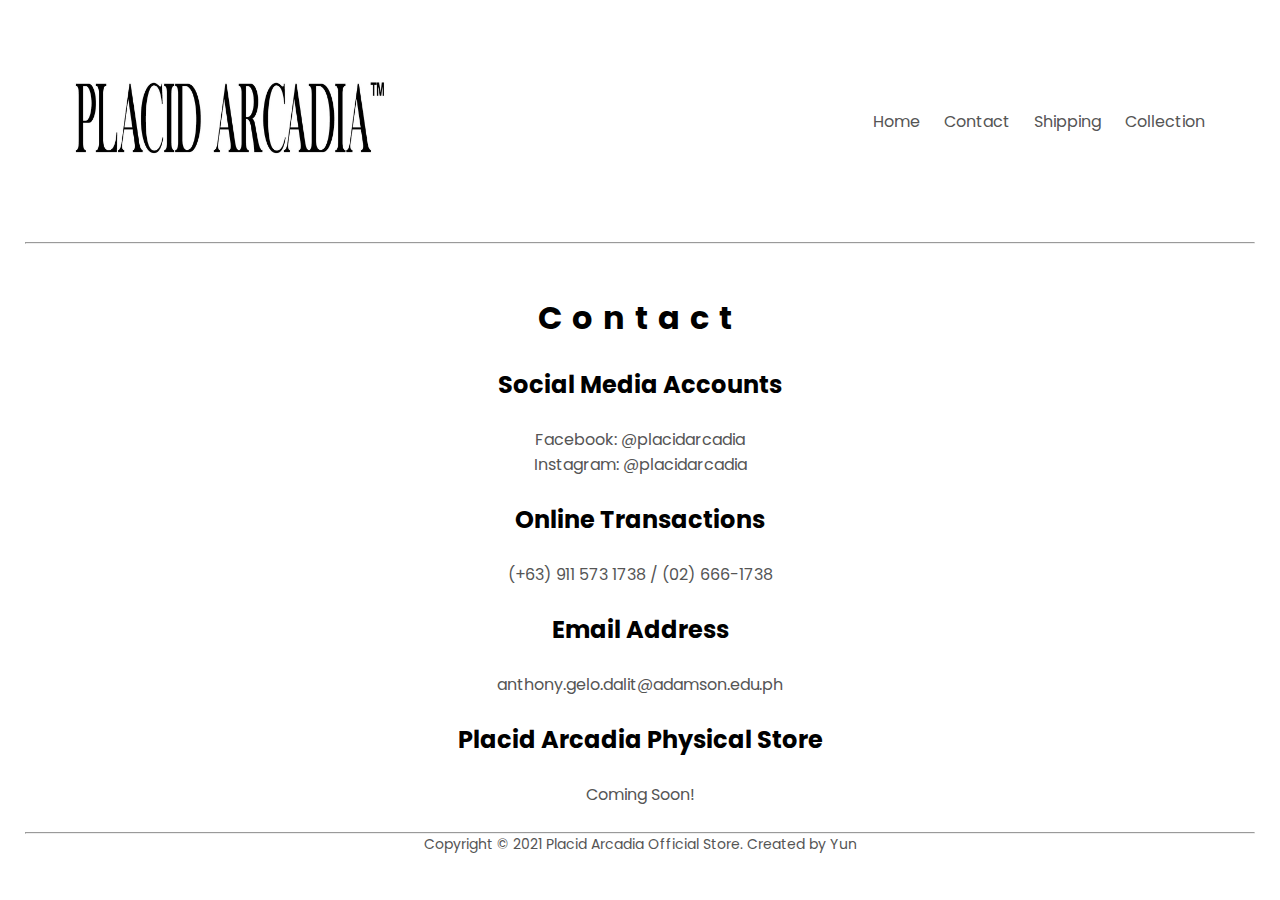
<file: contact.html>
<!DOCTYPE html>
<head>
<title>Placid Arcadia Official Webstore</title>
<link rel="stylesheet" href="style.css">
<link rel="preconnect" href="https://fonts.googleapis.com">
<link rel="preconnect" href="https://fonts.gstatic.com" crossorigin>
<link href="https://fonts.googleapis.com/css2?family=Poppins:wght@700&display=swap" rel="stylesheet">
</head>  

<body>
	
<div class = "header">
	<div class = "navi">
		<div class = "logo">
		<a href="index.html"><img src="LOGO2.jpg" width = "350px"></a>
	</div>

	<nav> 
		<ul>
			<li><a href = "index.html">Home</a></li>
			<li><a href = "contact.html">Contact</a></li>
			<li><a href = "shipping.html">Shipping</a></li>
			<li><a href = "collection.html">Collection</a></li>
		</ul>
	</nav>
	</div>
	<hr>
	
	<br>
	<br>
	<center><h1>Contact</h1></center>
	<br>
	<center><h2>Social Media Accounts</h2></center>
	<br>
	<center><p><a href = "https://www.facebook.com/placidarcadia/">Facebook: @placidarcadia</a></p></center>
	<center><p><a href = "https://www.instagram.com/placidarcadia/">Instagram: @placidarcadia</a></p></center>
	<br>
	<center><h2>Online Transactions</h2></center>
	<br>
	<center><p>(+63) 911 573 1738 / (02) 666-1738</p></center>
	<br>
	<center><h2>Email Address</h2></center>
	<br>
	<center><p>anthony.gelo.dalit@adamson.edu.ph</p></center>
	<br>
	<center><h2>Placid Arcadia Physical Store</h2></center>
	<br>
	<center><p>Coming Soon!</p></center>



	<br>
	<hr>
	<div class="footer">
    <p>Copyright &copy; 2021 Placid Arcadia Official Store. Created by <span>Yun</span></p>
    </div>

</div>


</body>
</html>
</file>
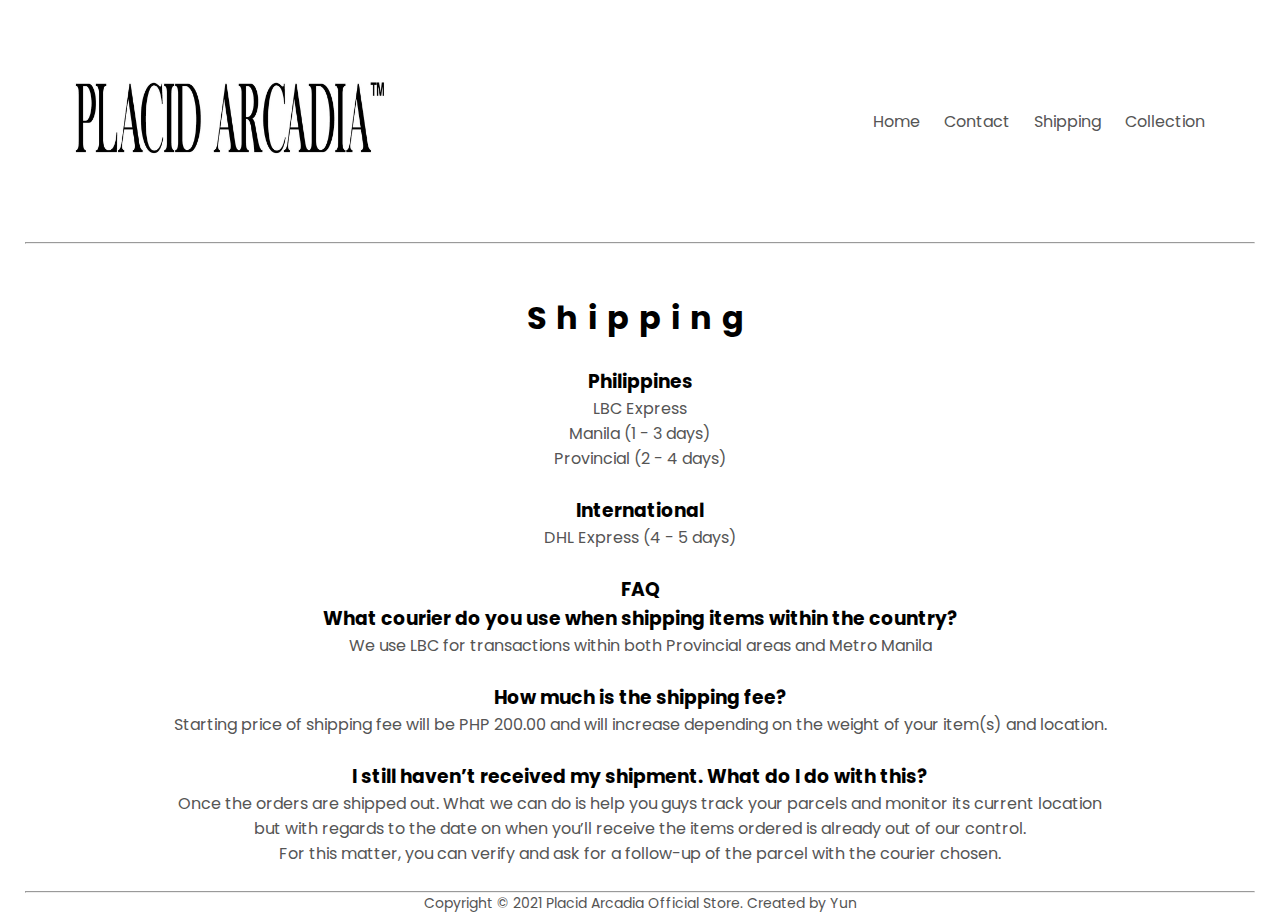
<file: shipping.html>
<!DOCTYPE html>
<head>
<title>Placid Arcadia Official Webstore</title>
<link rel="stylesheet" href="style.css">
<link rel="preconnect" href="https://fonts.googleapis.com">
<link rel="preconnect" href="https://fonts.gstatic.com" crossorigin>
<link href="https://fonts.googleapis.com/css2?family=Poppins:wght@700&display=swap" rel="stylesheet">
</head>  

<body>
	
<div class = "header">
	<div class = "navi">
		<div class = "logo">
		<a href="index.html"><img src="LOGO2.jpg" width = "350px"></a>
	</div>

	<nav> 
		<ul>
			<li><a href = "index.html">Home</a></li>
			<li><a href = "contact.html">Contact</a></li>
			<li><a href = "shipping.html">Shipping</a></li>
			<li><a href = "collection.html">Collection</a></li>
		</ul>
	</nav>
	</div>
	<hr>


	<br>
	<br>
	<center><h1>Shipping</h1></center>
	<br>
	<center><h3>Philippines</h3></center>
	<center><p>LBC Express</p></center>
	<center><p>Manila (1 - 3 days)</p></center>
	<center><p>Provincial (2 - 4 days)</p></center>
	<br>

	<center><h3>International</h3></center>
	<center><p>DHL Express (4 - 5 days)</p></center>
	<br>

	<center><h3>FAQ</h3></center>
	<center><h3>What courier do you use when shipping items within the country?</h3></center>
	<center><p>We use LBC for transactions within both Provincial areas and Metro Manila</p></center>
	<br>

	<center><h3>How much is the shipping fee?</h3></center>
	<center><p>Starting price of shipping fee will be PHP 200.00 and will increase depending on the weight of your item(s) and location.</p></center>

	<br>
	<center><h3>I still haven’t received my shipment. What do I do with this?</h3></center>
	<center><p>Once the orders are shipped out. What we can do is help you guys track your parcels and monitor its current location</p></center>
	<center><p>but with regards to the date on when you’ll receive the items ordered is already out of our control.</p></center>
	<center><p>For this matter, you can verify and ask for a follow-up of the parcel with the courier chosen.</p></center>

	<br>
	<hr>
	<div class="footer">
    <p>Copyright &copy; 2021 Placid Arcadia Official Store. Created by <span>Yun</span></p>
    </div>
</div>

</body>
</html>
</file>
<file: style.css>
*{
	margin: 0;
	padding: 0;
	box-sizing: border-box;
}
body {
	font-family: 'Poppins', sans-serif;
}
h1 {
	letter-spacing: 10px;
}
.navi{
	display: flex;
	align-items: center;
	padding: 30px;
}
nav{
	flex: 1;
	text-align: right;
}
nav ul li{
	display: inline-block;
	margin-right: 20px;
}
a{
	text-decoration: none;
	color: #555;
}
p{
	color: #555;
}
.header{
	margin: auto;
	padding-left: 25px;
	padding-right: 25px;
}
.destinare{
	text-align: center;
	margin: auto;
	padding-left: 25px;
	padding-right: 25px;
}
.destinare img{
	width: 40%;
}
.placid{
	text-align: center;
}
.placid img{
	width: 40%;
	text-align: center;
}
.placid1{
	text-align: center;
}
.placid1 img{
	width: 30%;
}
.placid2{
	text-align: center;
}
.placid2 img{
	width: 15%;
}
.placid3{
	text-align: center;
}
.placid3 img{
	width: 46%;
}
.placid4{
	text-align: center;
}
.placid4 img{
	width: 46%;
}
.placid5{
	text-align: center;
	margin: auto;
	padding-left: 25px;
	padding-right: 25px;
}
.placid5 img{
	width: 48%;
}
.row{
	margin: auto;
	padding-left: 25px;
	padding-right: 25px;
}
.footer p{
    font-size: 14px;
    text-align: center;
    padding-left: 25px;
		padding-right: 25px;
}
.collection1{
	text-align: center;
}
.collection1 img{
	width: 30%;
}
.collection2{
	text-align: center;
}
.collection2 img{
	width: 30%;
}
.collection3{
	text-align: center;
}
.collection3 img{
	width: 30%;
}
.collection4{
	text-align: center;
}
.collection4 img{
	width: 30%;
}
</file>
